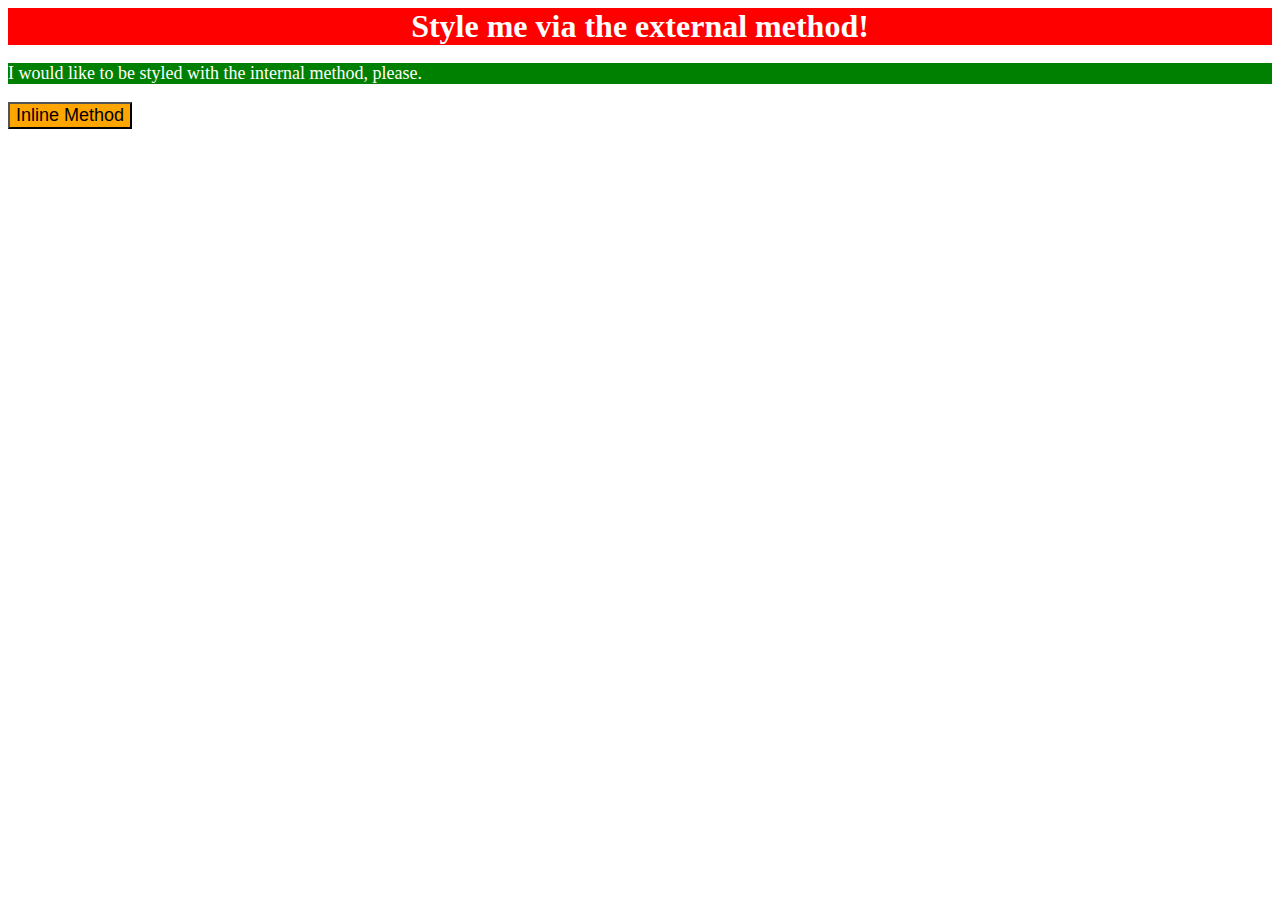
<file: foundations/intro-to-css/01-css-methods/index.html>
<!DOCTYPE html>
<html lang="en">
  <head>
    <meta charset="UTF-8">
    <meta http-equiv="X-UA-Compatible" content="IE=edge">
    <meta name="viewport" content="width=device-width, initial-scale=1.0">
    <title>Methods for Adding CSS</title>
    <link rel="stylesheet" href="styles.css">
    <style>
      p{
          background-color:green;
          color:white;
          font-size:18px;
        }
    </style>
  </head>
  <body>
    <div>Style me via the external method!</div>
    <p>I would like to be styled with the internal method, please.</p>
    <button style="background-color: orange;font-size: 18px;">Inline Method</button>
  </body>
</html>
</file>
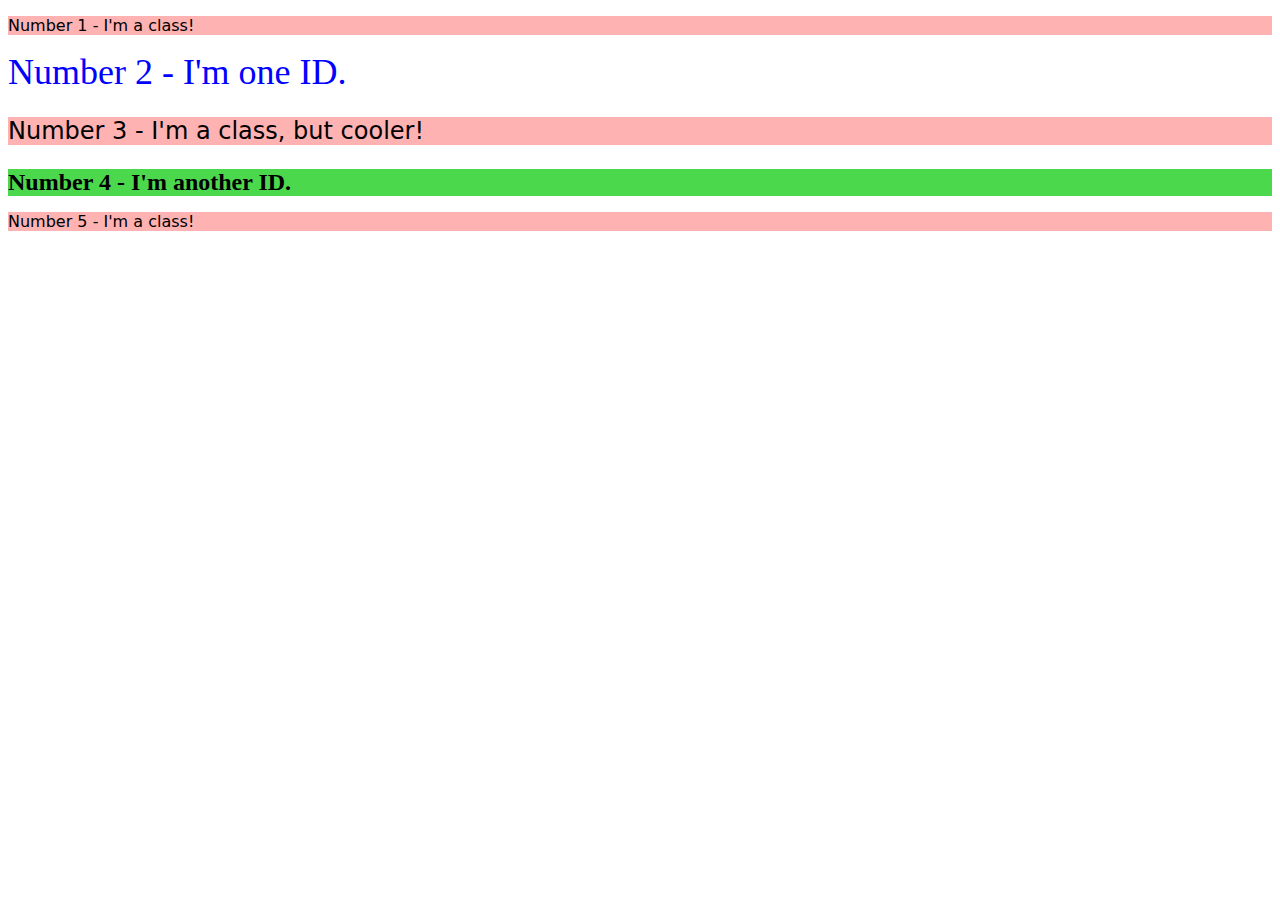
<file: foundations/intro-to-css/02-class-id-selectors/index.html>
<!DOCTYPE html>
<html lang="en">
  <head>
    <meta charset="UTF-8">
    <meta http-equiv="X-UA-Compatible" content="IE=edge">
    <meta name="viewport" content="width=device-width, initial-scale=1.0">
    <title>Class and ID Selectors</title>
    <link rel="stylesheet" href="style.css">
  </head>
  <body>
    <p class="odd">Number 1 - I'm a class!</p>
    <div id="two">Number 2 - I'm one ID.</div>
    <p class="odd twenty-four">Number 3 - I'm a class, but cooler!</p>
    <div class ="twenty-four" id="four">Number 4 - I'm another ID.</div>
    <p class="odd">Number 5 - I'm a class!</p>
  </body>
</html>
</file>
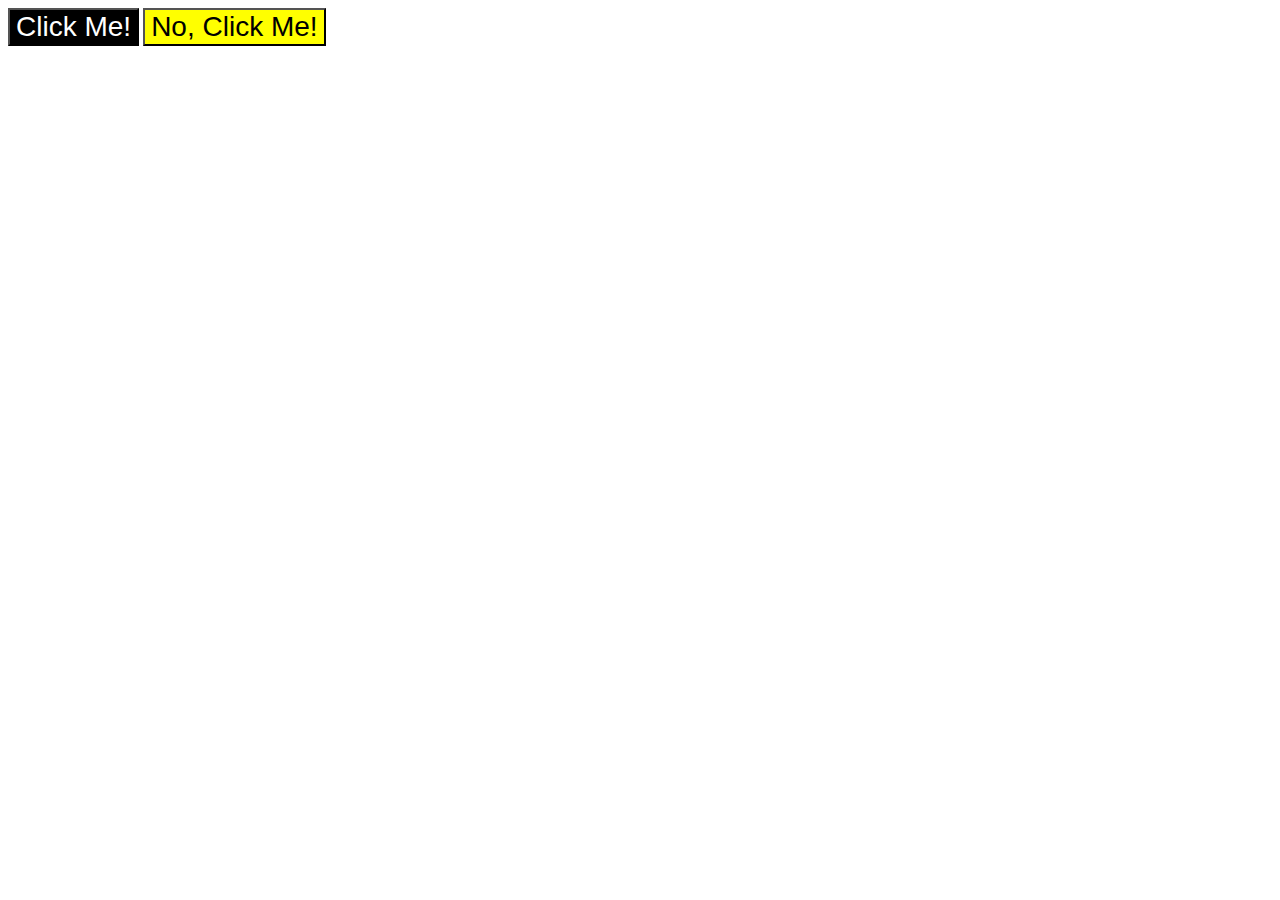
<file: foundations/intro-to-css/03-grouping-selectors/index.html>
<!DOCTYPE html>
<html lang="en">
  <head>
    <meta charset="UTF-8">
    <meta http-equiv="X-UA-Compatible" content="IE=edge">
    <meta name="viewport" content="width=device-width, initial-scale=1.0">
    <title>Grouping Selectors</title>
    <link rel="stylesheet" href="style.css">
  </head>
  <body>
    <button class="first">Click Me!</button>
    <button class="second">No, Click Me!</button>
  </body>
</html>
</file>
<file: foundations/intro-to-css/01-css-methods/styles.css>
div{
    color:white;
    background-color:red;
    font-size: 32px;
    text-align: center;
    font-weight: bold;
}
</file>
<file: foundations/intro-to-css/02-class-id-selectors/style.css>
.odd{
    background-color: rgba(255,0,0,0.3);
    font-family:verdana, "dejavu sans", sans-serif;
}
.twenty-four{
    font-size: 24px;
}
#two{
    color:rgba(0,0,255,1);
    font-size: 36px;
}
#four{
    background-color: rgba(0,200,0,.7);
    font-weight: bold;
}
</file>
<file: foundations/intro-to-css/03-grouping-selectors/style.css>
.first,
.second{
    font-size: 28px; 
    font-family: 'helvetica' 'times new roman' 'sans serif';
}
.first{
    background-color: black;
    color:white;
}
.second{
    background-color: yellow;
}
</file>
